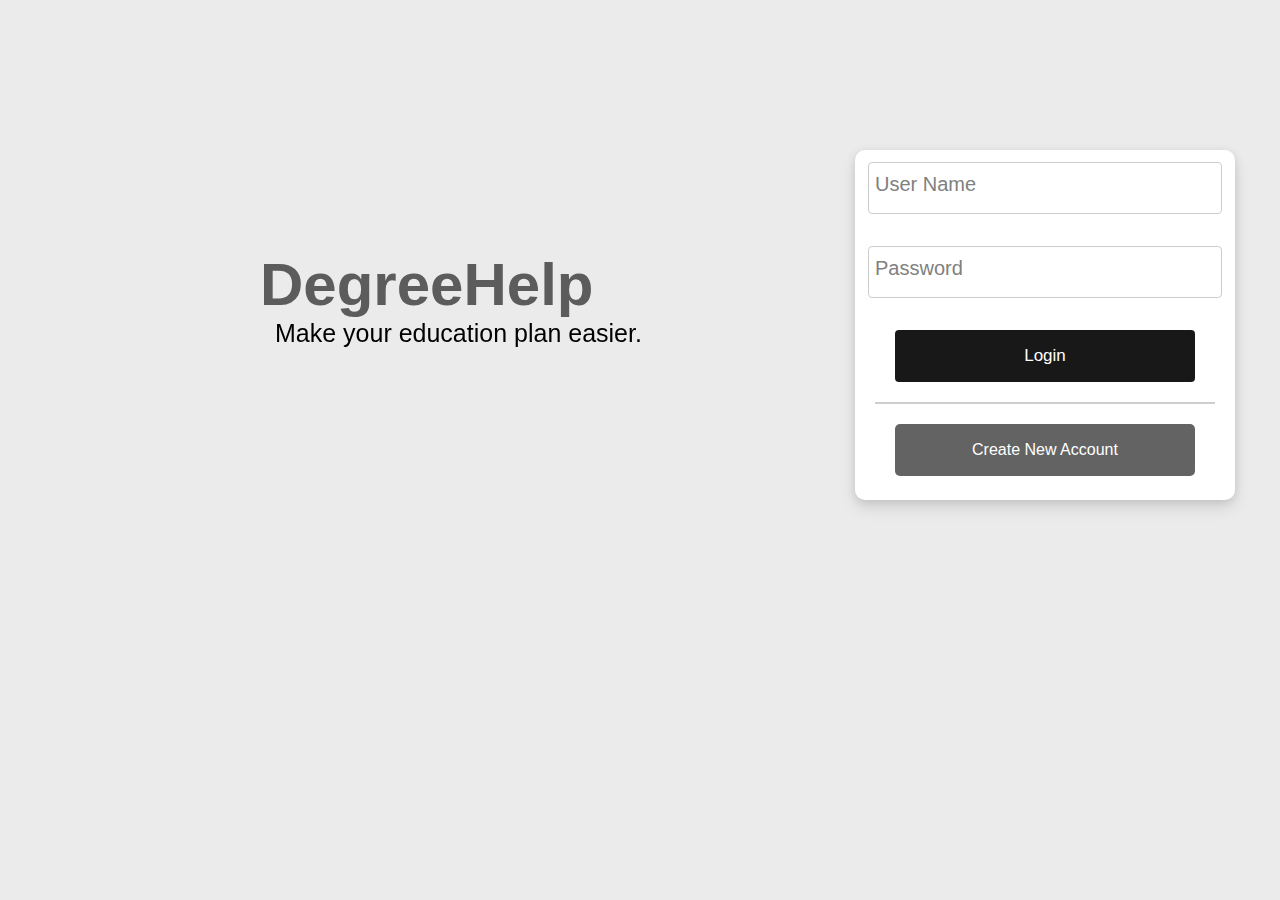
<file: Login/login.html>
<!DOCTYPE html>
<html lang="en">
  <head>
    <meta charset="UTF-8" />
    <meta name="viewport" content="width=device-width, initial-scale=1.0" />
    <link rel="stylesheet" href="./loginstyle.css" />
    <title>Login to DegreeHelp</title>
  </head>
  <body>
    <div class="texts">
      <h1>DegreeHelp</h1>
      <h2>Make your education plan easier.</h2>
    </div>
    <div class="log-body">
      <div class="inputBox">
        <input
          id="user-username"
          type="text"
          class="text"
          required
          onkeyup="this.setAttribute('value',this.value);"
          value=""
        />
        <label>User Name</label>
      </div>

      <div class="inputBox">
        <input
          id="user-password"
          type="password"
          class="password"
          required
          onkeyup="this.setAttribute('value',this.value);"
          value=""
        />
        <label>Password</label>
      </div>

      <button id="login-button" type="button" class="btn btn-primary">
        Login
      </button>

      <div class="border"></div>

      <input
        type="button"
        name="registration"
        value="Create New Account"
        onclick="window.location.href='./registration.html';"
      />

      <br />
    </div>
    <script src="./login.js"></script>
  </body>
</html>
</file>
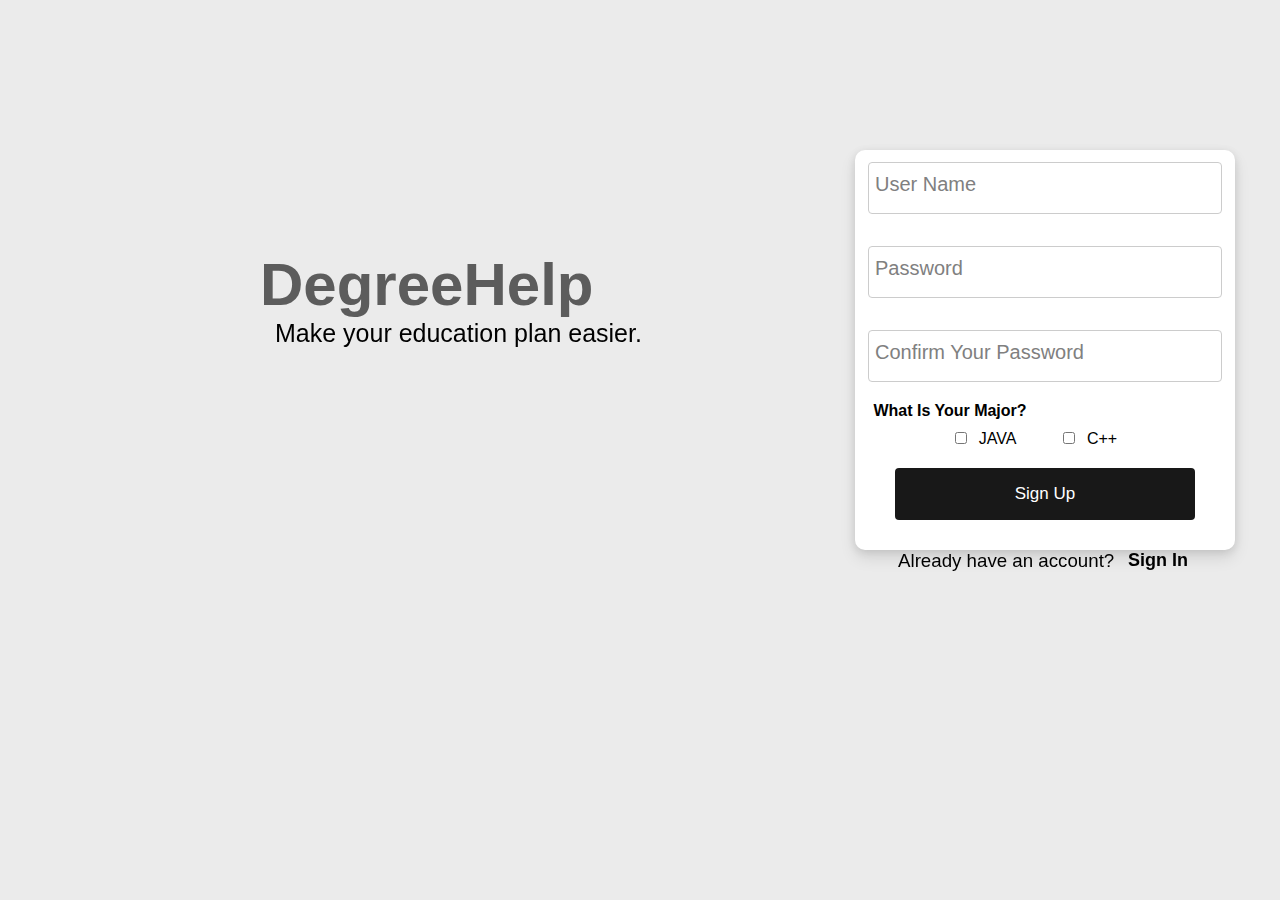
<file: Login/registration.html>
<!DOCTYPE html>
<html lang="en">
  <head>
    <meta charset="UTF-8" />
    <meta name="viewport" content="width=device-width, initial-scale=1.0" />
    <link rel="stylesheet" href="./loginstyle.css" />
    <title>DegreeHelp Registration</title>
  </head>
  <body>
    <div class="texts">
      <h1>DegreeHelp</h1>
      <h2>Make your education plan easier.</h2>
    </div>
    <div class="reg-body">
      <div class="inputBox">
        <input
          id="new-user-username"
          type="text"
          class="text"
          required
          onkeyup="this.setAttribute('value',this.value);"
          value=""
        />
        <label>User Name</label>
      </div>

      <div class="inputBox">
        <input
          id="new-user-password"
          type="password"
          class="password"
          required
          onkeyup="this.setAttribute('value',this.value);"
          value=""
        />
        <label>Password</label>
      </div>

      <div class="inputBox">
        <input
          id="confirm-password"
          type="password"
          class="password"
          required
          onkeyup="this.setAttribute('value',this.value);"
          value=""
        />
        <label>Confirm Your Password</label>
      </div>

      <form>
        <h4>What Is Your Major?</h4>
        <input id="java" type="checkbox" name="major" class="checksize" /><label
          >JAVA</label
        >
        <input id="c++" type="checkbox" name="major" class="checksize" /><label
          >C++</label
        >
      </form>

      <button id="sign-up-button" type="button" class="btn btn-primary">
        Sign Up
      </button>
      <br />
      <div class="login">
        <h3>Already have an account?</h3>
        <a href="./login.html">Sign In</a>
      </div>
    </div>
    <script src="./uuid.js"></script>
    <script src="./registration.js"></script>
  </body>
</html>
</file>
<file: Login/loginstyle.css>
*{
    margin: 0;
    padding: 0;
    box-sizing: border-box;
    font-family: sans-serif;
}

body{
    background-color: rgb(235, 235, 235);
}

.texts{
    font-family: sans-serif;
    margin-top: 100px;
    margin-left: 260px;
    position: fixed;
}

.texts h1{
    font-size: 60px;
    color: #5c5c5c;
    font-weight: 800;
}

.texts h2{
    font-size: 25px;
    font-weight: 500;
    margin: 0 15px;
}

.log-body{
    height: 350px;
    width: 380px;
    background-color: white;
    margin-top: 150px;
    margin-left: 855px;
    box-shadow: 0 2px 8px rgba(0, 0, 0, 0.1), 0 8px 16px rgba(0, 0, 0, 0.1);
    border-radius: 10px;
    text-align: center;
    overflow: hidden; 
}

.reg-body{
    height: 400px;
    width: 380px;
    background-color: white;
    margin-top: 150px;
    margin-left: 855px;
    box-shadow: 0 2px 8px rgba(0, 0, 0, 0.1), 0 8px 16px rgba(0, 0, 0, 0.1);
    border-radius: 10px;
    text-align: center;
    overflow: hidden; 
}

button{
    outline: none;
    border-radius: 0.5px solid rgb(238, 236, 236);
    font-size: 22px;
    margin: 12px;
    height: 52px;
    width: 300px;
}

input{
    outline: none;
    border-radius: 0.5px solid rgb(238, 236, 236);
    font-size: 22px;
    margin: 12px;
    height: 52px;
    width: 300px;
}

.border{
    width: 340px;
    border: 0.01px solid rgb(206, 206, 206);
    height: 0.5px;
    margin-top: 25px;
    margin-left: 20px;
    margin-bottom: -10px;
}

.login a{
    text-decoration: none;
    margin-top: 35px;
    color: black;
    position: fixed;
    margin-left: 83px;
    font-weight: 600;
    font-size: 18px;
}

.login a:hover{
    color:#5c5c5c;
    font-weight: 600;
}

.login h3{
    position: fixed;
    margin-left: 43px;
    margin-top: 35px;
    font-weight: 400;
}

.inputBox{
  position: relative;
}

.inputBox input{
  width: 93%;
  padding: 0.625rem 10px;
  letter-spacing: 0.062rem;
  margin-bottom: 20px;
  border: 1px solid #ccc;
  background: transparent;
  border-radius: 4px;
}

.inputBox label{
  position: absolute;
  top: 0;
  left: 10px;
  padding: 23px 0px 0px 10px;
  font-size: 20px;
  color: gray;
  pointer-events: none;
  transition: 0.5s;
}

.inputBox input:focus ~ label{
  top: -19px;
  left: 17px;
  color: #1a1a1a;
  font-size: 13px;
  background-color: white;
  padding-left: 5px;
  padding-right: 5px;
}

.inputBox input:vaild ~ label{
  top: -19px;
  left: 17px;
  color: #1a1a1a;
  font-size: 13px;
  background-color: white;
  padding-left: 5px;
  padding-right: 5px;
}

.inputBox input:not([value=""]) ~ label{
  top: -19px;
  left: 17px;
  color: #1a1a1a;
  font-size: 13px;
  background-color: white;
  padding-left: 5px;
  padding-right: 5px;
}

.inputBox input:focus{
  outline: none;
  border: 2px solid #131313;
}

button{
  border: none;
  outline: none;
  color: #fff;
  background-color: #181818;
  padding: 10px 20px;
  cursor: pointer;
  border-radius: 4px;
  font-size: 17px;
  text-align: center;
  float: center;
  margin-bottom: -5px;
}

button:hover{
  background-color: #2e2e2e;
  box-shadow: 0 1px 1px 0 rgba(34, 34, 34, 0.45), 0 1px 3px 1px rbga(66,133,244,0.3);
}

input[type="button"]{
  border: none;
  outline: none;
  color: #fff;
  background-color: #636363;
  padding: 0.625rem 1.25rem;
  cursor: pointer;
  border-radius: 0.312rem;
  font-size: 1rem;
  text-align: center;
  float: center;
  margin-top: 30px;
  margin-bottom: 30px;
}

input[type="button"]:hover{
  background-color: #858585;
  box-shadow: 0 1px 1px 0 rgba(121, 121, 121, 0.45), 0 1px 3px 1px rbga(66,133,244,0.3);
}

.reg-body h4{
  margin-right: 190px;
}

input.checksize{
  width: 12px;
  height: 12px;
  cursor: pointer;
}

input[type="checkbox"]+label{
  margin-bottom: 20px;
  margin-right: 30px;
}
</file>
